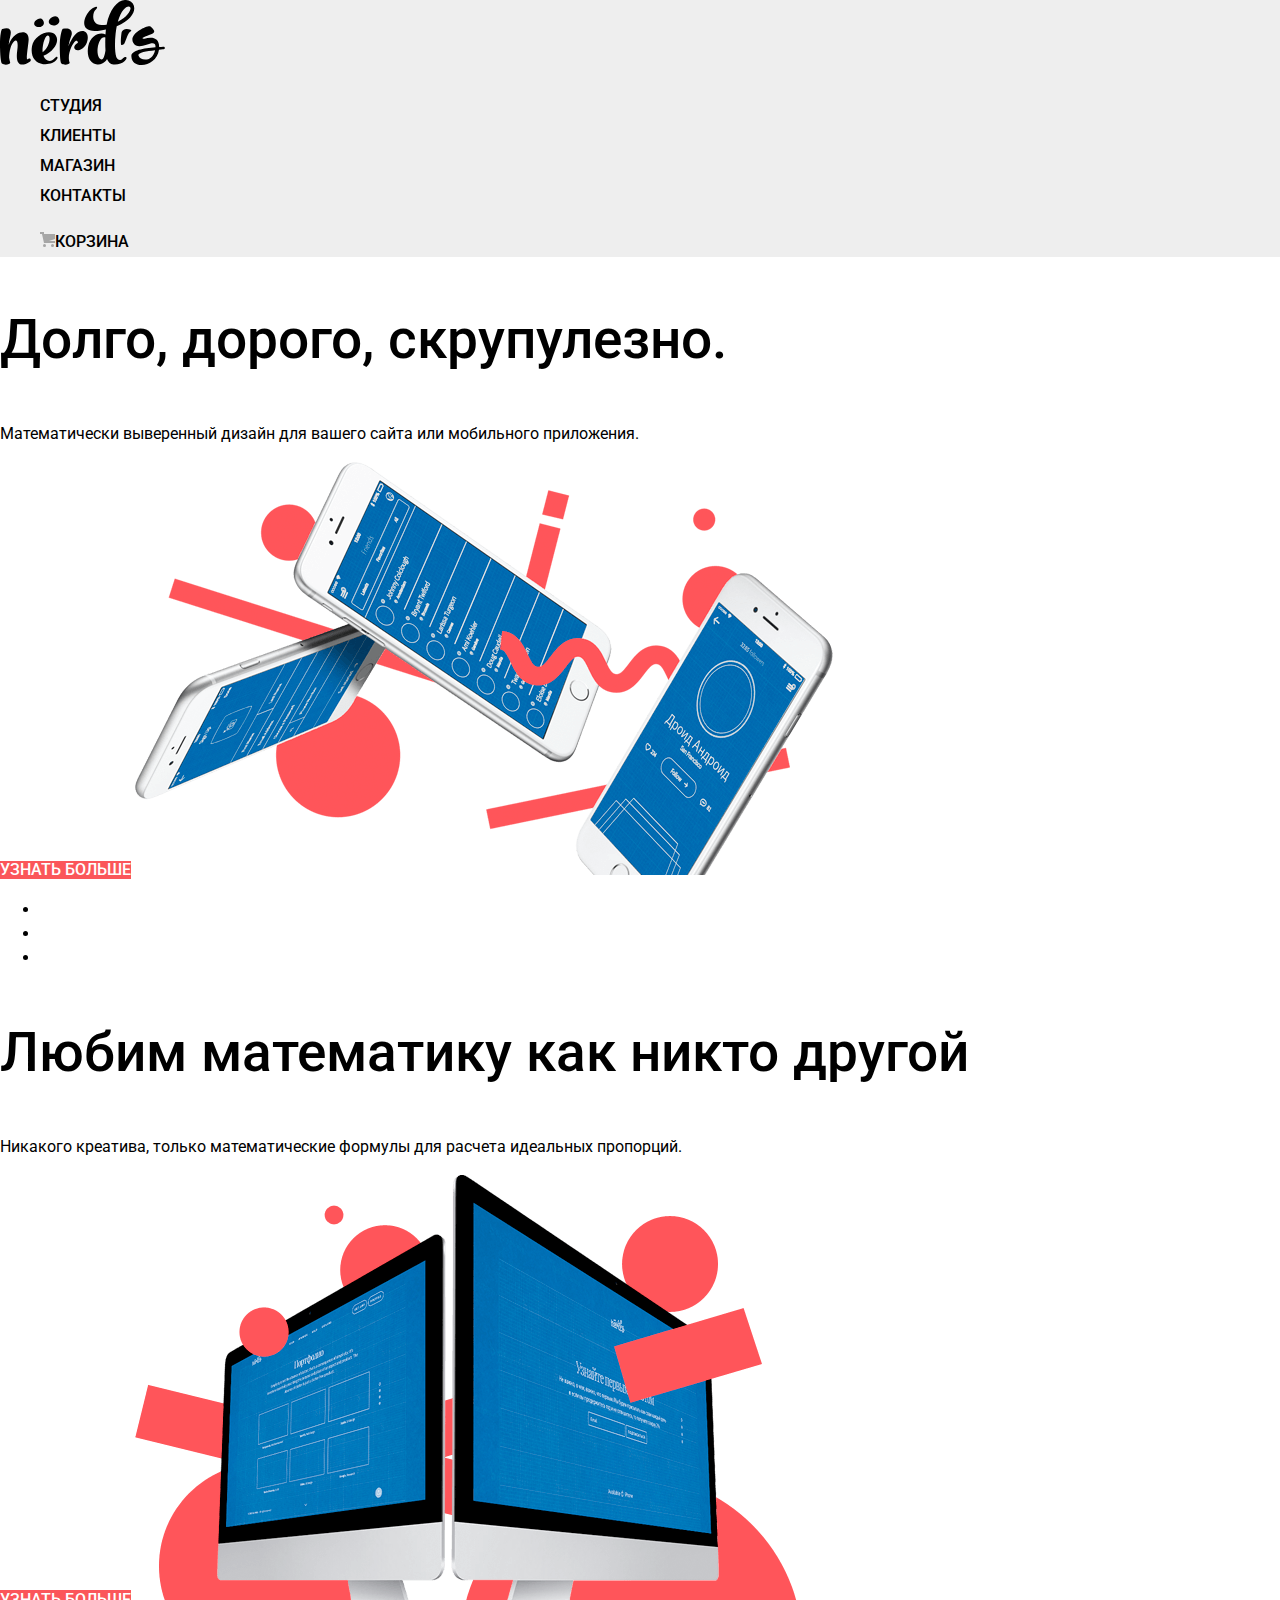
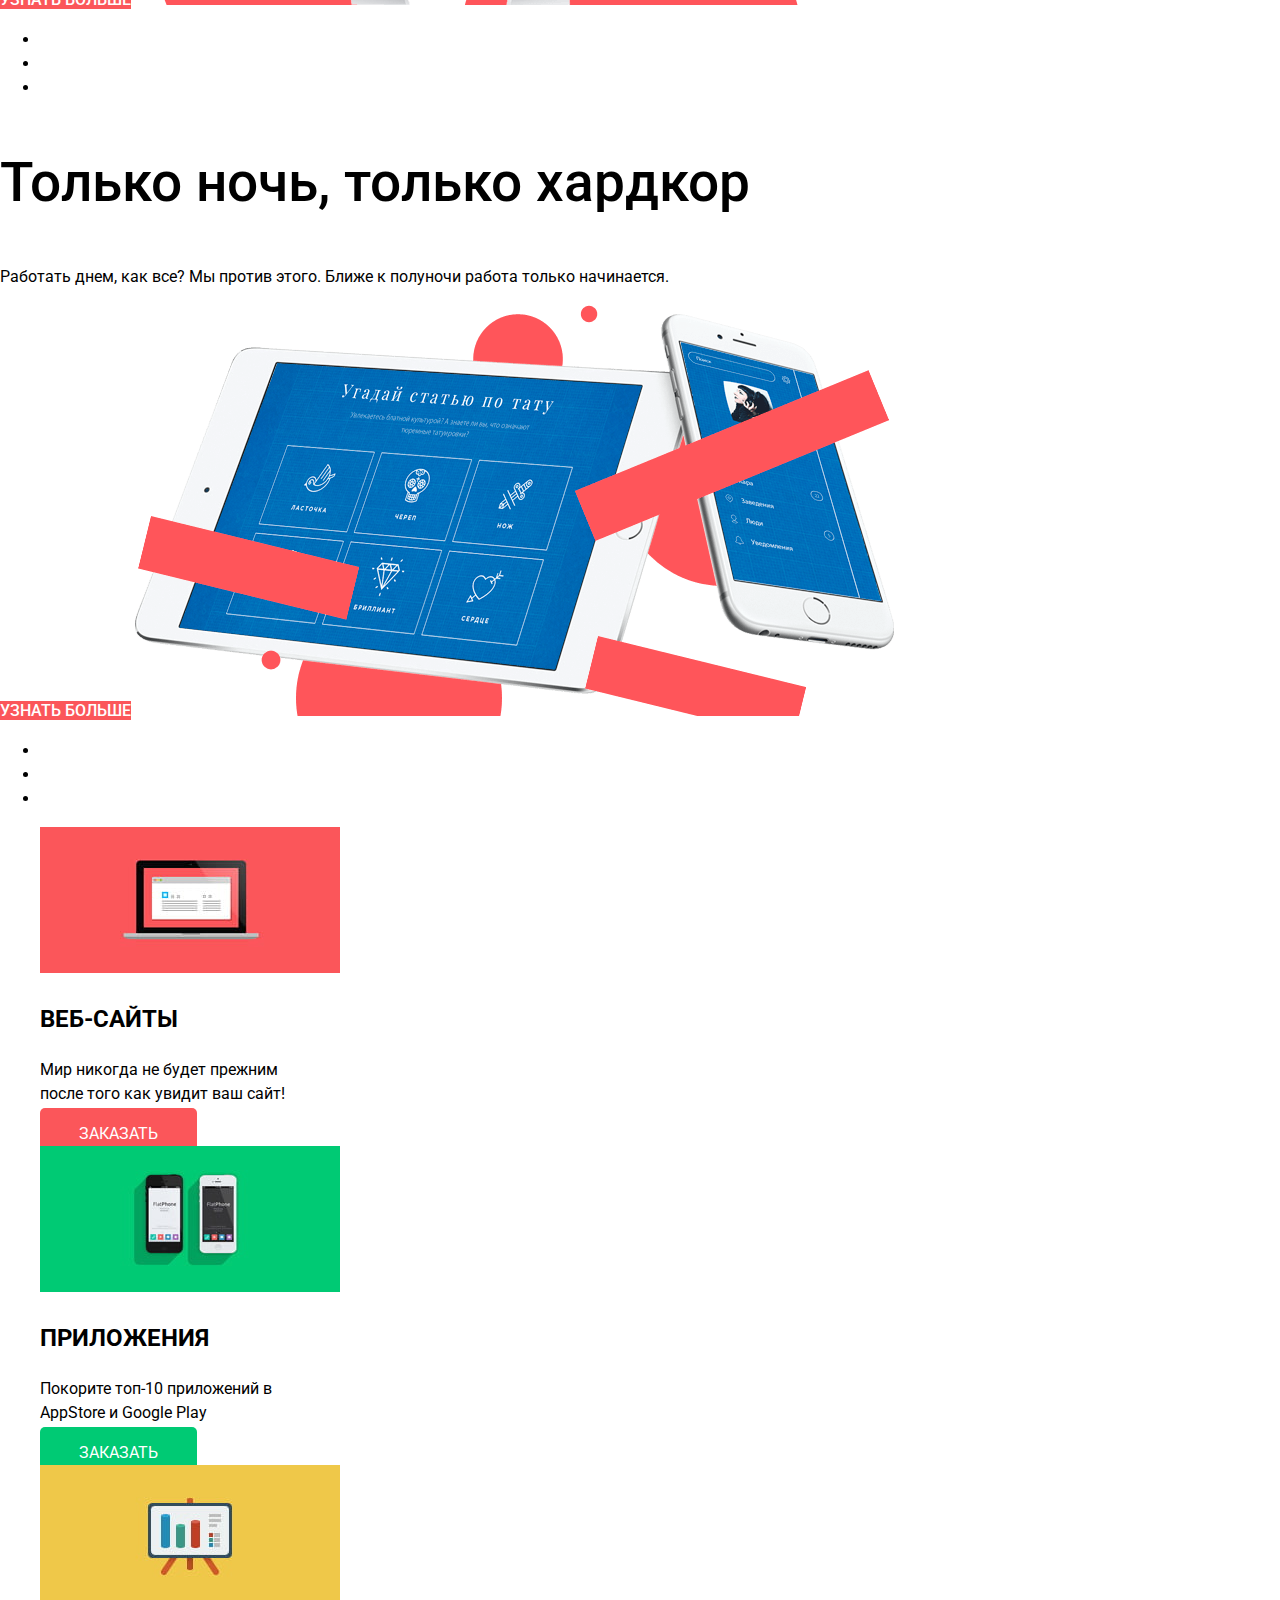
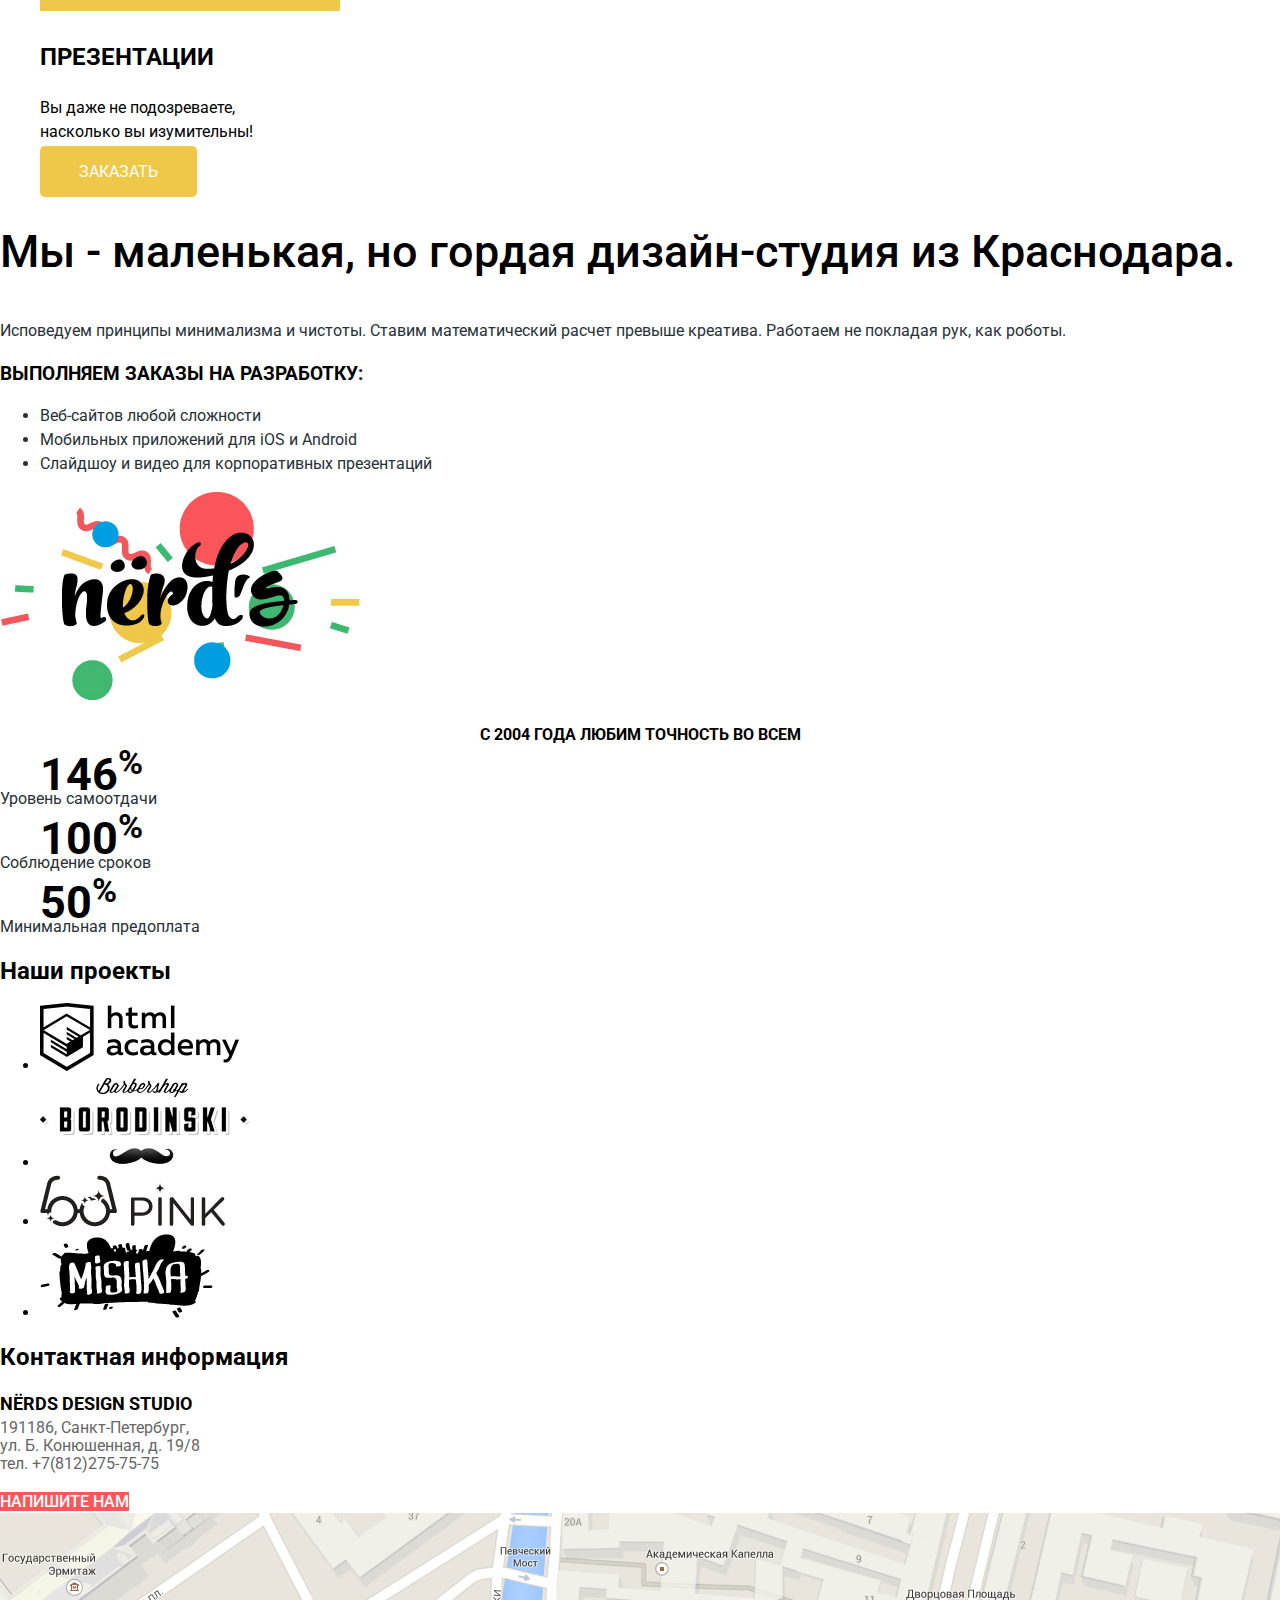
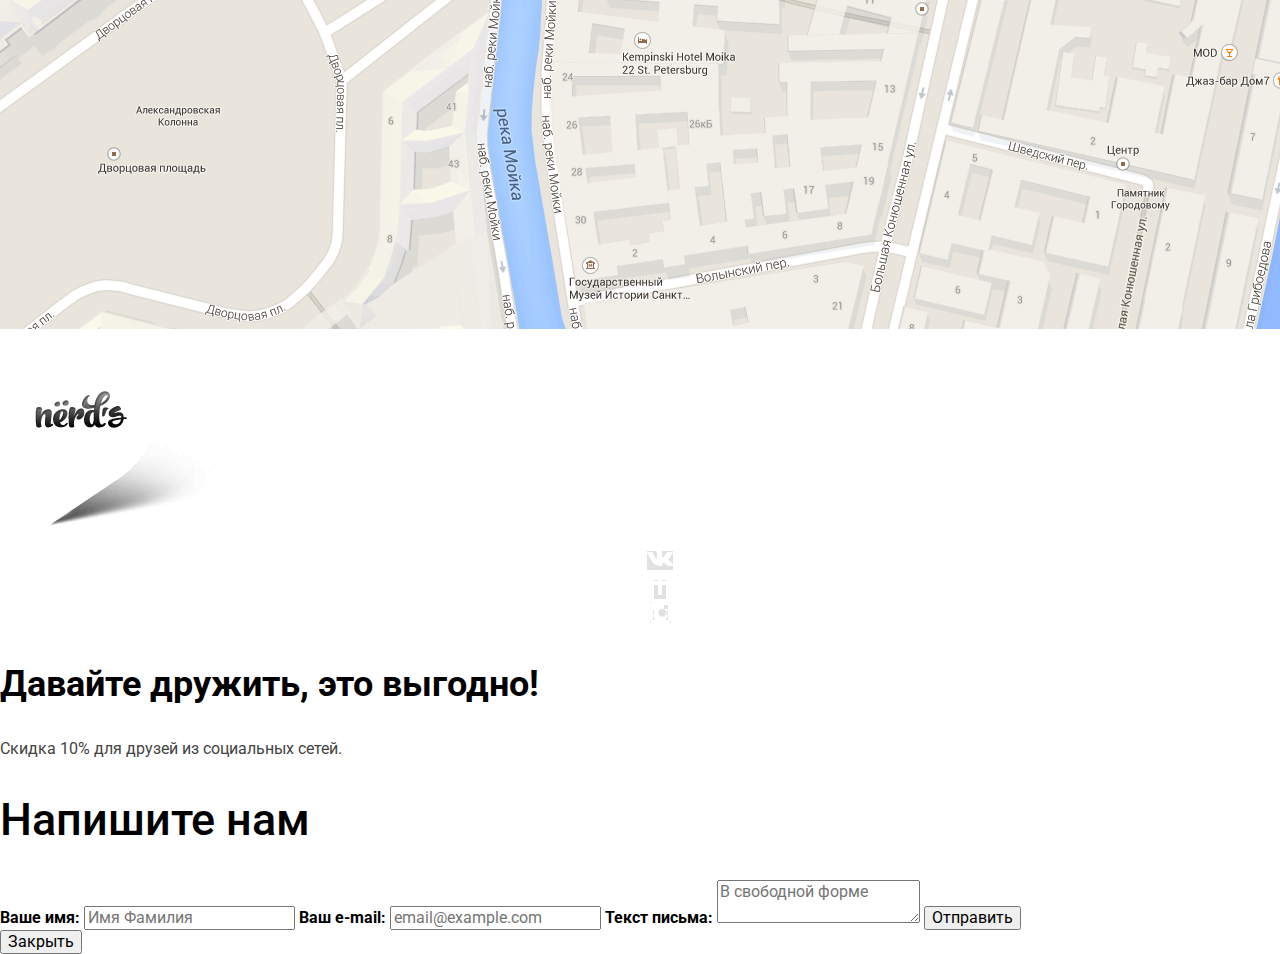
<file: index.html>
<!DOCTYPE html>
<html lang="ru">
  <head>
    <meta charset="utf-8">
    <title>HTML Academy: Нёрдс</title>
    <link href="https://fonts.googleapis.com/css?family=Roboto:400,500,700&display=swap&subset=cyrillic" rel="stylesheet">
    <link href="css/normalize.css" rel="stylesheet">
    <link href="css/style.css" rel="stylesheet">
  </head>
  <body>
    <header class="main-header">
      <nav class="main-navigation">
        <a class="main-navigation-logo">
          <img class="logo" src="img/index-logo.svg" width="165" height="65" alt="Логотип дизайн-студии Нёрдс">
        </a>
        <ul class="site-navigation">
          <li><a href="#">Студия</a></li>
          <li><a href="#">Клиенты</a></li>
          <li><a href="shop.html">Магазин</a></li>
          <li><a href="#">Контакты</a></li>
        </ul>
        <ul class="cart-navigation">
          <li>
            <a href="#"><img class="cart" src="img/cart-icon.svg" witdh="15" height="15" alt="Корзина">Корзина</a>
          </li>
        </ul>
      </nav>
    </header>
    <main>
      <h1 class="visually-hidden" hidden="true">Дизайн-студия: Нёрдс</h1>
      <div class="slides slide-1">
        <p>Долго, дорого, скрупулезно.</p>
        <p>Математически выверенный дизайн для вашего сайта или мобильного приложения.</p>
        <a href="#" type="button">Узнать больше</a>
        <img src="img/slide_window/slide1.png" width="698" height="413" alt="Три мобильных телефона">
        <ul class="pigination-slide">
          <li><a></li>
          <li><a href="#"></a></li>
          <li><a href="#"></a></li>
        </ul>
      </div>
      <div class="slides slide-2">
        <p>Любим математику как никто другой</p>
        <p>Никакого креатива, только математические формулы для расчета идеальных пропорций.</p>
        <a href="#">Узнать больше</a>
        <img src="img/slide_window/slide2.png" width="663" height="430" alt="Два монитора">
        <ul class="pigination-slide">
          <li><a href="#"></a></li>
          <li><a></a></li>
          <li><a href="#"></a></li>
        </ul>
      </div>
      <div class="slides slide-3">
        <p>Только ночь, только хардкор</p>
        <p>Работать днем, как все? Мы против этого. Ближе к полуночи работа только начинается.</p>
        <a href="#">Узнать больше</a>
        <img src="img/slide_window/slide3.png" width="759" height="411" alt="Планшет и мобильный телефон">
        <ul class="pigination-slide">
          <li><a href="#"></a></li>
          <li><a href="#"></a></li>
          <li><a></a></li>
        </ul>
      </div>
      <section class="offers">
        <h2 class="visually-hidden" hidden="true">Предложения</h2>
        <ul class="offers">
          <li class="offer">
            <img src="img/offer-picture-red.jpg" witdh="300" height="146" alt="Веб-Сайты">
            <h3>Веб-Сайты</h3>
            <p>
              Мир никогда не будет прежним<br>
              после того как увидит ваш сайт!
            </p>
            <a class="offer-red" href="shop.html">Заказать</a>
          </li>
          <li class="offer">
            <img src="img/offer-picture-green.jpg" width="300" height="146" alt="Приложения">
            <h3>Приложения</h3>
            <p>
              Покорите топ-10 приложений в<br>
              AppStore и Google Play
            </p>
            <a class="offer-green" href="#">Заказать</a>
          </li>
          <li class="offer">
            <img src="img/offer-picture-yellow.jpg" width="300" height="146" alt="Презентации">
            <h3>Презентации</h3>
            <p>
              Вы даже не подозреваете,<br>
              насколько вы изумительны!
            </p>
            <a class="offer-yellow" href="#">Заказать</a>
          </li>
        </ul>
      </section>
      <section class="advantage">
        <h2 class="visually-hidden" hidden="true">Преимущества</h2>
        <p class="advantage-slogan">Мы - маленькая, но гордая
          дизайн-студия из Краснодара.</p>
        <p>Исповедуем принципы минимализма и чистоты. Ставим математический расчет превыше креатива. Работаем не покладая рук, как роботы.</p>
        <div class="advantage-abilities">
          <h3>Выполняем заказы на разработку:</h3>
          <ul class="advantage-capability">
            <li>Веб-сайтов любой сложности</li>
            <li>Мобильных приложений для iOS и Android</li>
            <li>Слайдшоу и видео для корпоративных презентаций</li>
          </ul>
        </div>
        <div class="advantage-illustration">
          <img src="img/nerds-illustration.png" weight="360" height="208" alt="nёrd`s">
          <p class="statistics">С 2004 года любим точность во всем</p>
            <dl>
              <dd>146<sup>%</sup><dd>
              <dt>Уровень самоотдачи</dt>
            </dl>
            <dl>
              <dd>100<sup>%</sup><dd>
              <dt>Соблюдение сроков</dt>
            </dl>
            <dl>
              <dd>50<sup>%</sup></dd>
              <dt>Минимальная предоплата</dt>
            </dl>
        </div>
      </section>
      <section>
        <h2 class="visually-hidden">Наши проекты</h2>
        <ul>
          <li>
            <a href="#">
              <img src="img/htmlacademy-logo.png" width="199" height="68" alt="Лого html Academy">
            </a>
          </li>
          <li>
            <a href="#">
              <img src="img/borodinski-logo.png" width="209" height="90" alt="Лого Бородинский">
            </a>
          </li>
          <li>
            <a href="#">
              <img src="img/pink-logo.png" width="185" height="52" alt="Лого Pink">
            </a>
          </li>
          <li>
            <a href="#">
              <img src="img/mishka-logo.png" width="173" height="84" alt="Лого Mishka">
            </a>
          </li>
        </ul>
      </section>
    </main>
    <footer>
      <section class="contacts">
        <h2 class="visually-hidden">Контактная информация</h2>
        <p>
          <span>Nёrds design studio</span><br>
          191186, Санкт-Петербург,<br>
          ул. Б. Конюшенная, д. 19/8<br>
          тел. +7(812)275-75-75<br>
        </p>
        <a href="#" class="button">Напишите нам</a>
        <img src="img/map.png" wieght="1440" height="416" alt="Карта">
        <img src="img/map-marker.png" wieght="231" height="190" alt="Нёрдс">
      </section>
      <div class="footer-social">
        <ul>
          <li>
            <a class="social-button" href="#" aria-label="Вконтакте" alt="Лого-Вконтакте">
              <img src="img/vk-icon.svg" weight="26" height="15">
            </a>
          </li>
          <li>
            <a class="social-button" href="#" aria-label="Фейсбук" alt="Лого-Фейсбук">
              <img src="img/fb-icon.svg" weight="12" height="22">
            </a>
          </li>
          <li>
            <a href="#" aria-label="Инстаграм" alt="Лого-Инстаграм">
              <img class="social-button" src="img/insta-icon.svg" weight="21" height="21">
            </a>
          </li>
        </ul>
      </div>
      <div class="footer-friendship">
        <p>Давайте дружить, это выгодно!</p>
        <p>Скидка 10% для друзей из социальных сетей.</p>
      </div>
    </footer>

    <section class="modal">
      <h2>Напишите нам</h2>
      <form class="modal-connection" action="index.html" method="post" autocomplete="on">
        <label for="name">Ваше имя:</label>
        <input type="text" id="name" name="name" placeholder="Имя Фамилия" required>
        <label for="email">Ваш e-mail:</label>
        <input type="email" name="email" id="email" placeholder="email@example.com" required>
        <label for="letter">Текст письма:</label>
        <textarea id="letter" name="letter" placeholder="В свободной форме" required></textarea>
        <button type="submit">Отправить</button>
      </form>
      <button class="modal-close" type="button">Закрыть</button>
    </section>

  </body>
</html>
</file>
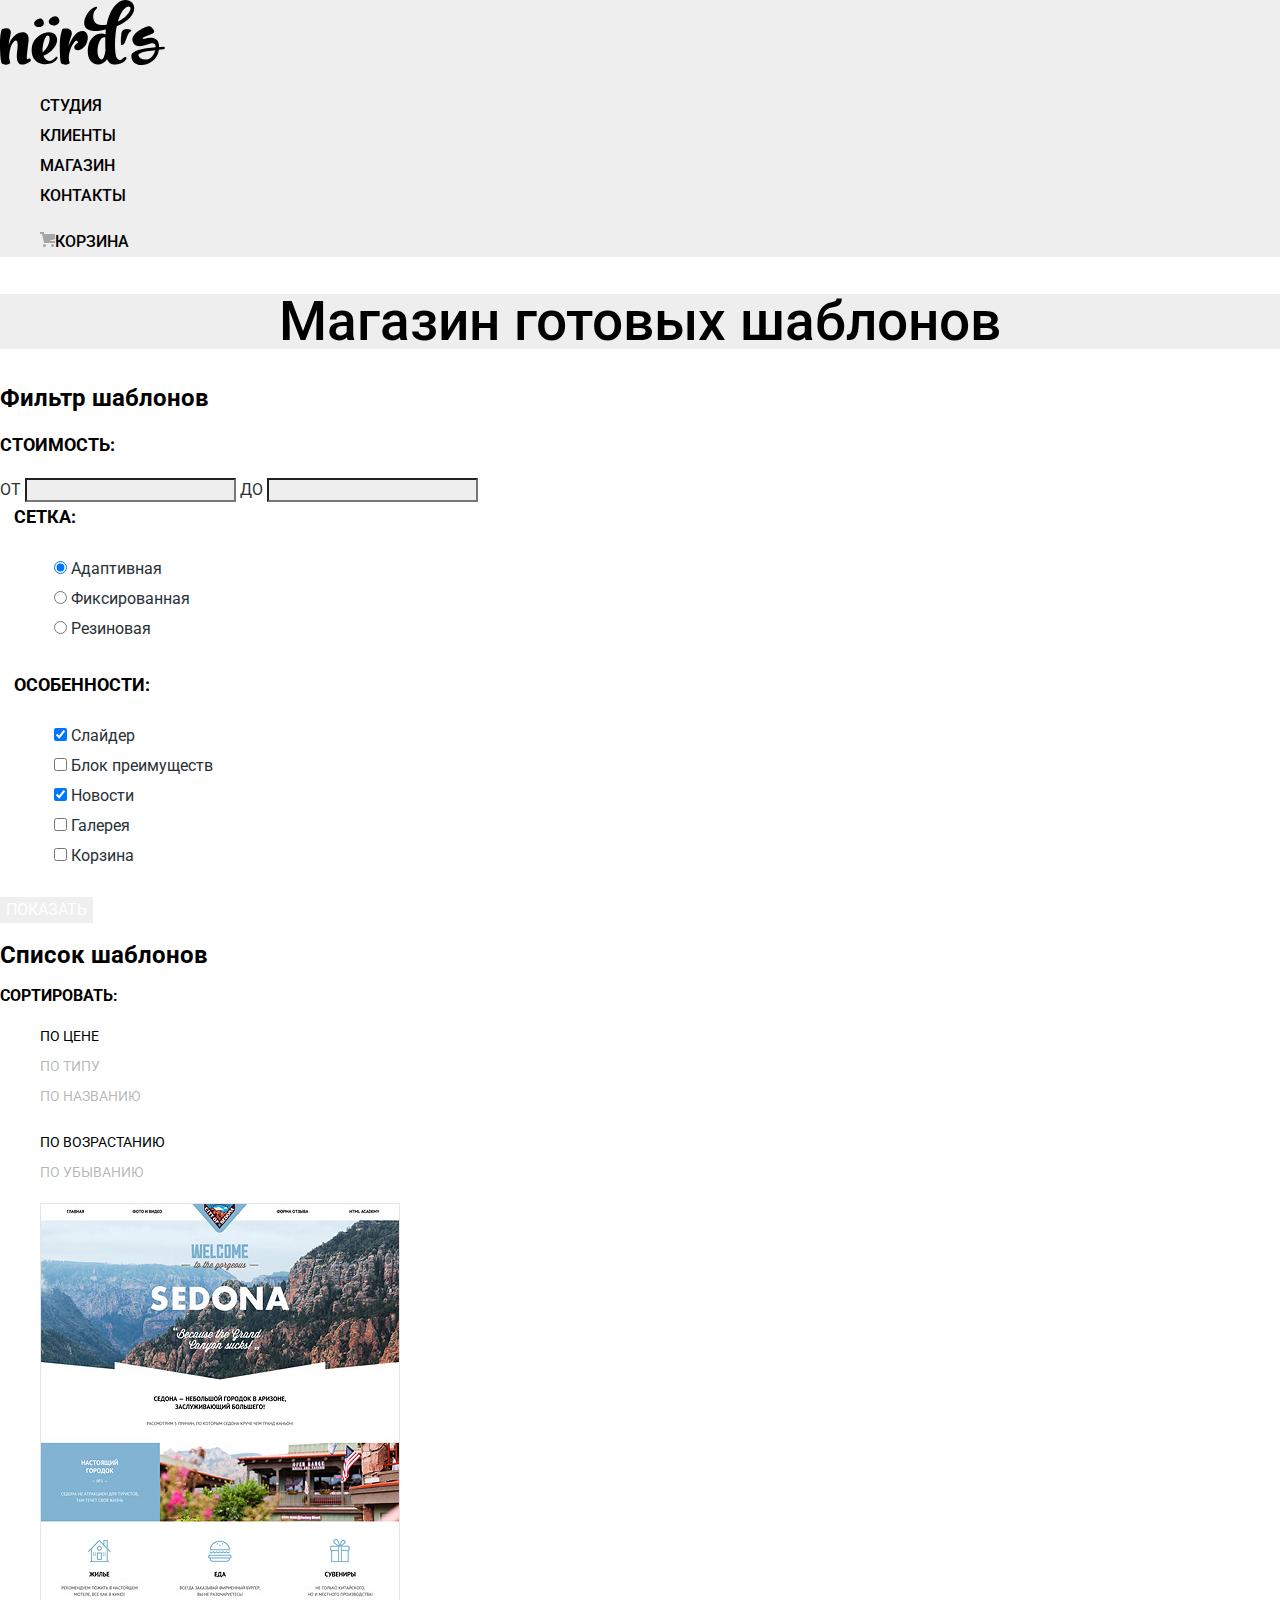
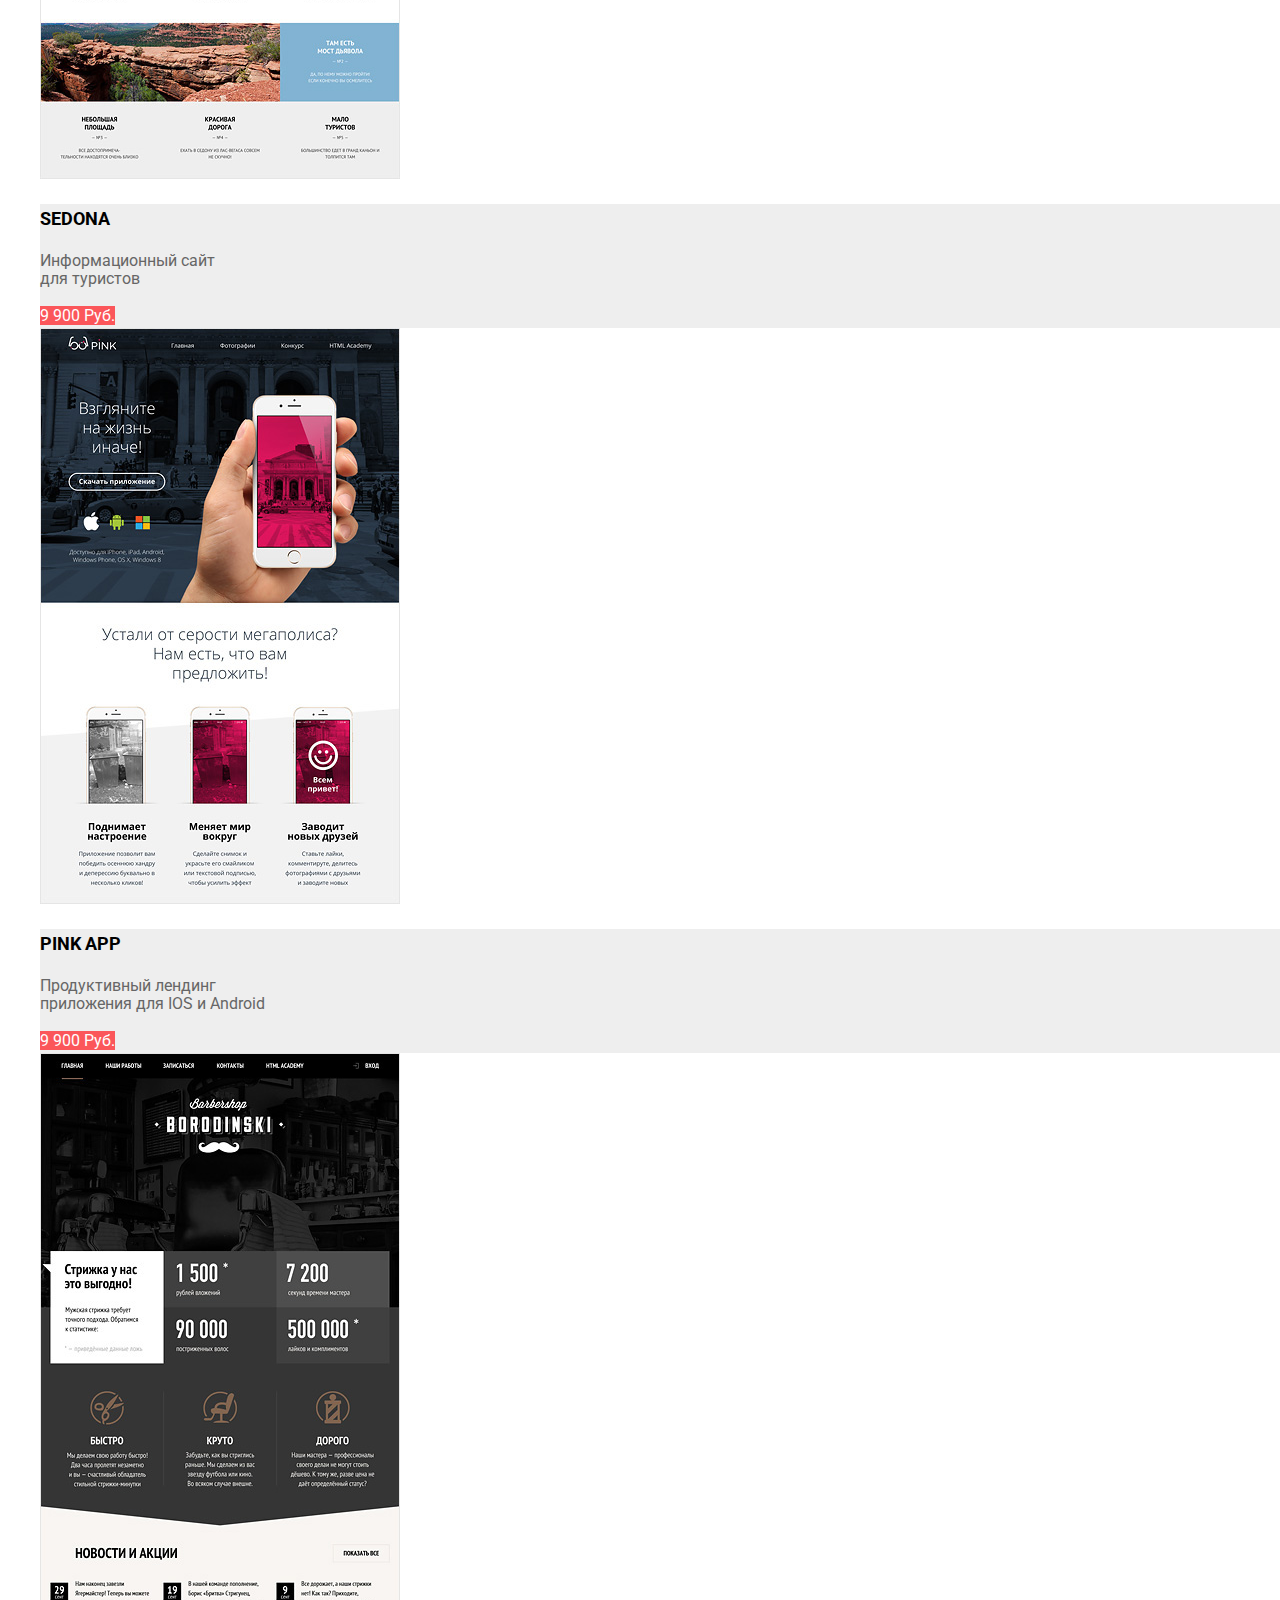
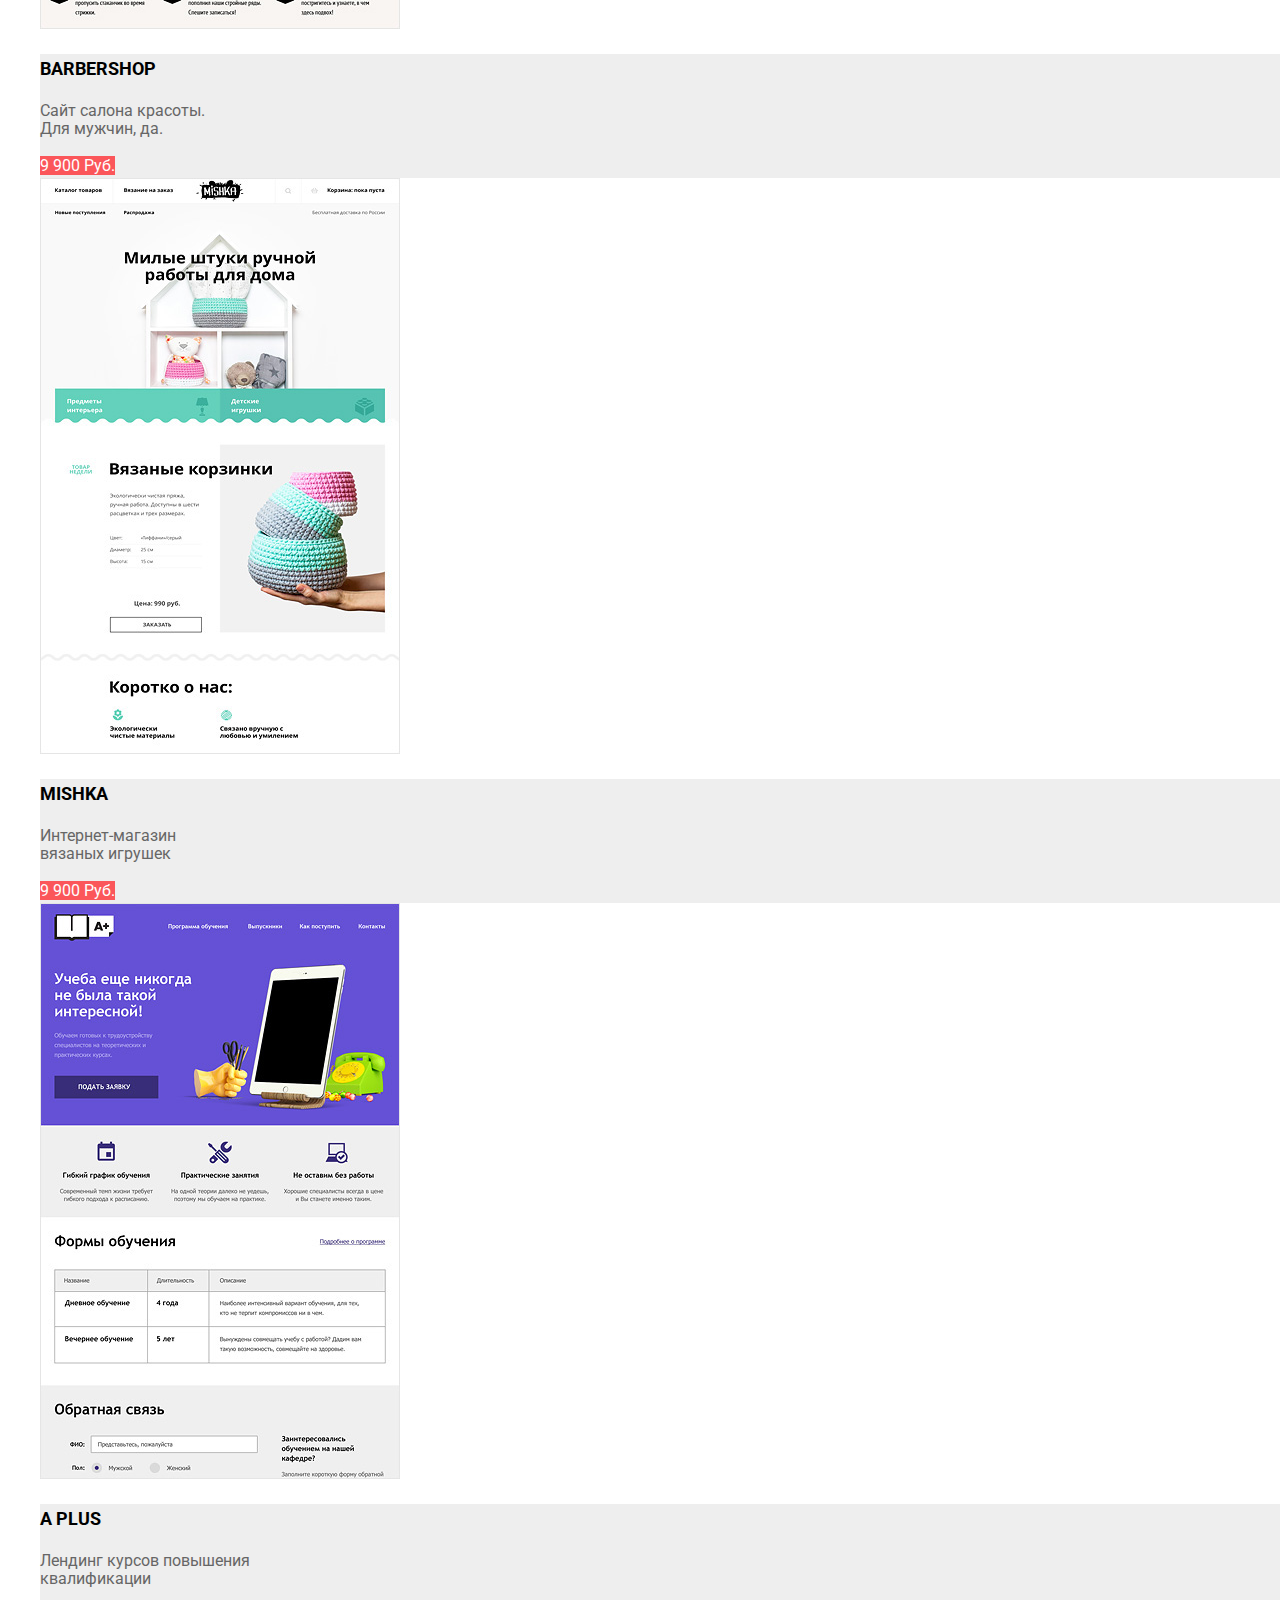
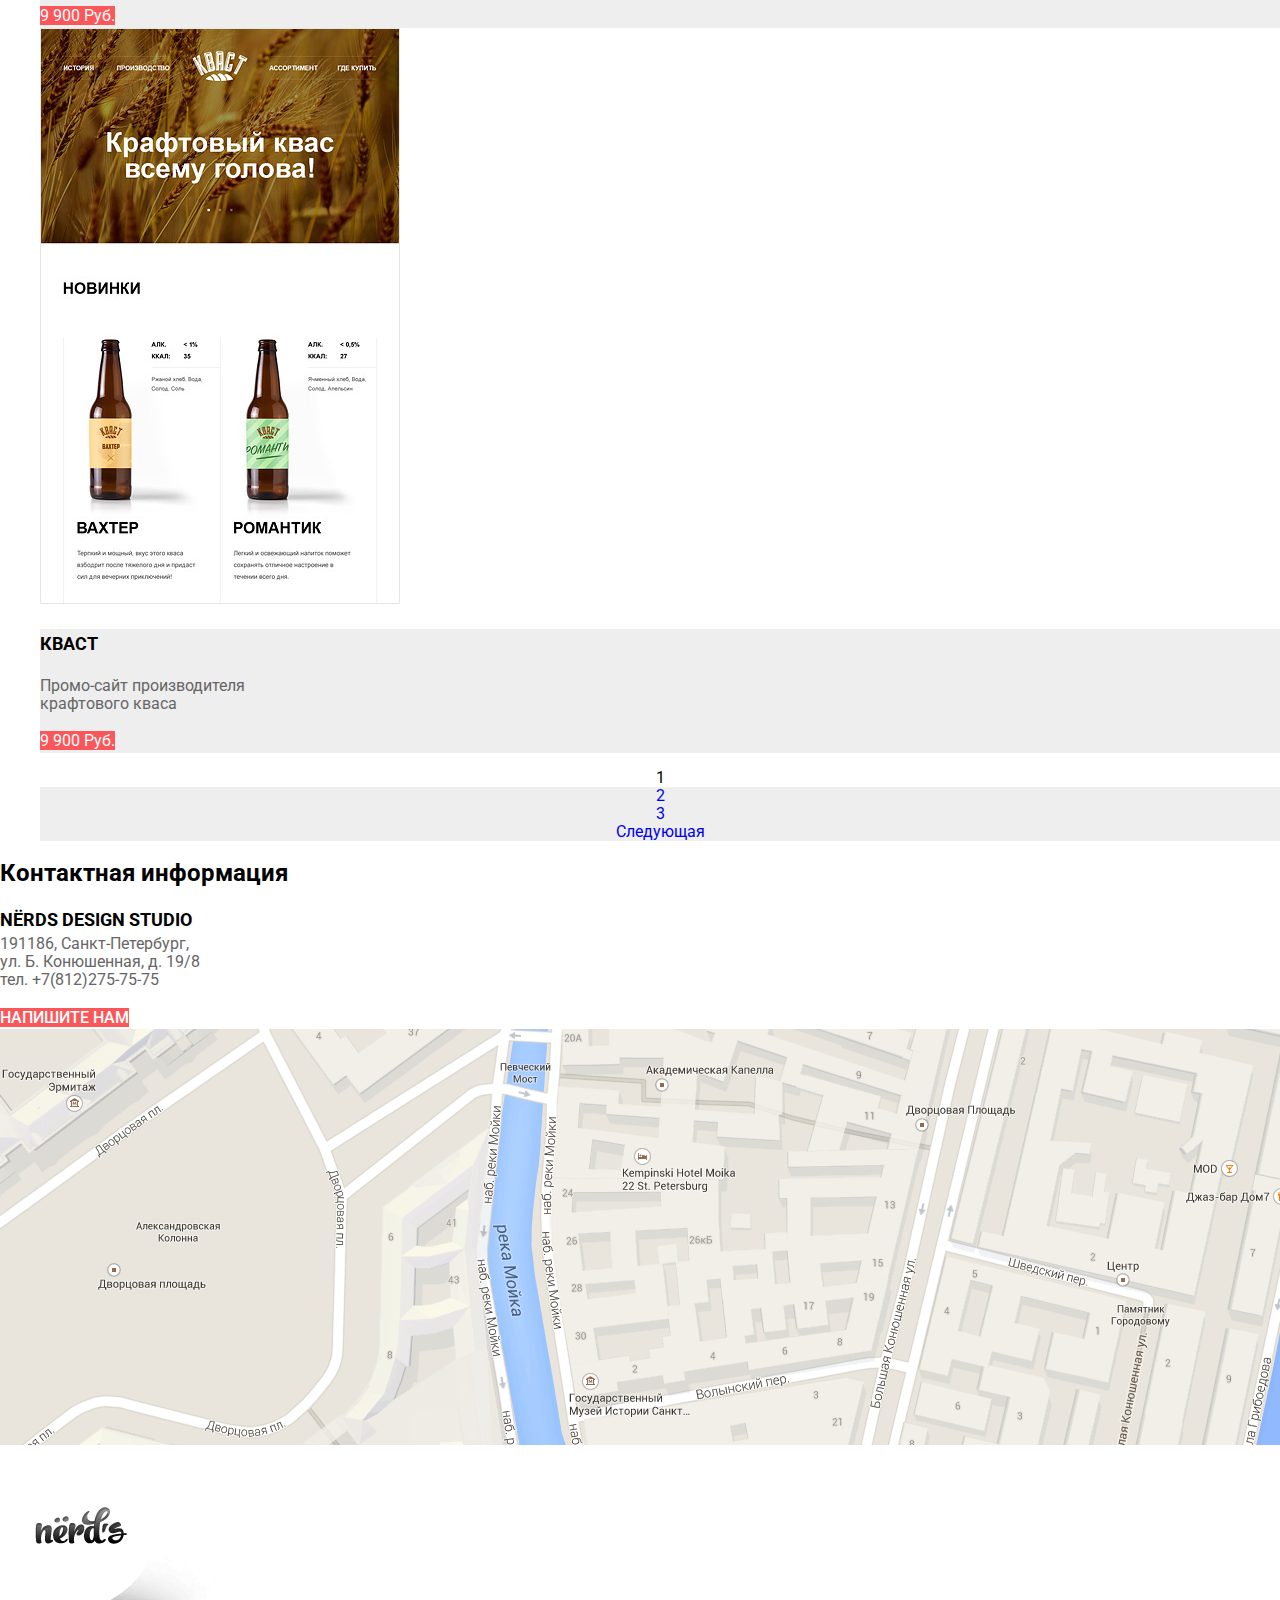
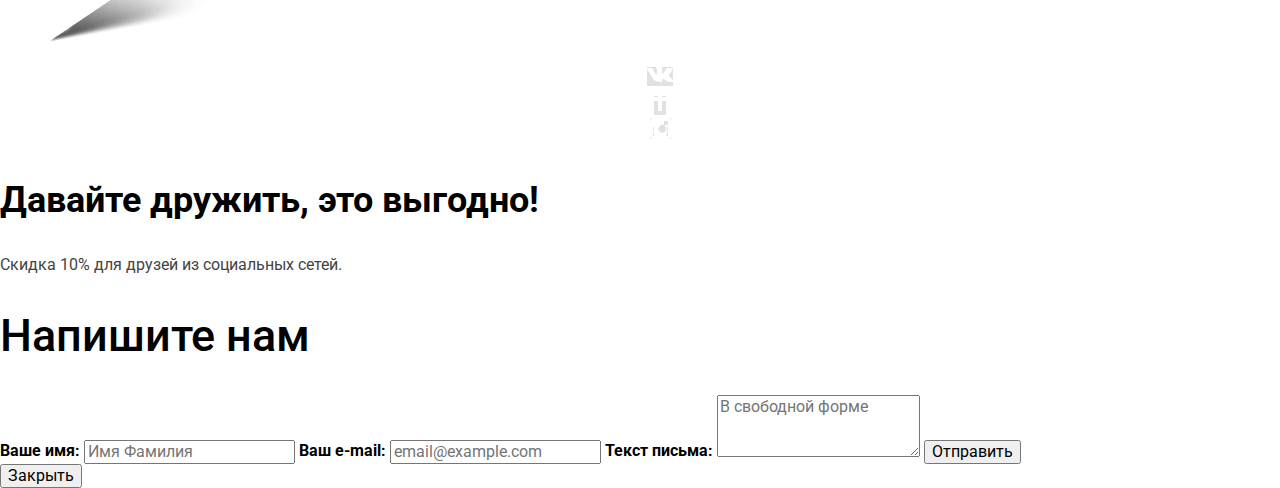
<file: shop.html>
<!DOCTYPE html>
<html lang="ru">
  <head>
    <meta charset="utf-8">
    <title>HTML Academy: Нёрдс</title>
    <link href="https://fonts.googleapis.com/css?family=Roboto:400,500,700&display=swap&subset=cyrillic" rel="stylesheet">
    <link href="css/normalize.css" rel="stylesheet">
    <link rel="stylesheet" href="css/style.css">
  </head>
  <body class="inner-page">
    <header class="main-header">
      <nav class="main-navigation">
        <a href="index.html">
          <img class="logo" src="img/index-logo.svg" width="165" height="65" alt="Логотип дизайн-студии Нёрдс">
        </a>
        <ul class="site-navigation">
          <li><a href="#">Студия</a></li>
          <li><a href="#">Клиенты</a></li>
          <li class="site-navigation-current"><a href="shop.html">Магазин</a></li>
          <li><a href="#">Контакты</a></li>
        </ul>
        <ul class="cart-navigation">
          <li>
            <a href="#"><img class="cart" src="img/cart-icon.svg" witdh="15" height="15" alt="Корзина">Корзина</a>
          </li>
        </ul>
      </nav>
    </header>
    <main>
      <h1 class="page-title">Магазин готовых шаблонов</h1>
      <section class="filters">
        <h2 class="visually-hidden">Фильтр шаблонов</h2>
        <div class="cost">
          <p>Стоимость:</p>
          <div>
            <div class="range-slider">
              <div class="scale">
                <span class="range-slider-pin-min"></span>
                <span class="active-scale"></span>
                <span class="range-slider-pin-max"></span>
              </div>
            </div>
            <div class="number-field">
              <label for="number-field">от</label>
              <input type="number" name="min" id="number-field" min="0" max="25 000">
              <label for="number-field">до</label>
              <input type="number" name="max" id="number-field" min="0" max="25 000">
            </div>
          </div>
          <form class="filter" action="#" method="get">
          <fieldset>
          <legend>Сетка:</legend>
            <ul>
              <li>
                <input type="radio" name="net" value="adaptive" checked id="adaptive">
                <label for="adaptive">Адаптивная</label>
              </li>
              <li>
                <input type="radio" name="net" value="fixed" id="fixed">
                <label for="fixed">Фиксированная</label>
              </li>
              <li>
                <input type="radio" name="net" value="rubber" id="rubber">
                <label for="rubber">Резиновая</label>
              </li>
            </ul>
          </fieldset>
          <fieldset>
            <legend>Особенности:</legend>
            <ul>
              <li>
                <input type="checkbox" name="slider" id="slider-field" checked>
                <label for="slider-field">Слайдер</label>
              </li>
              <li>
                <input type="checkbox" name="advantage" id="advantage-field">
                <label for="advantage-field">Блок преимуществ</label>
              </li>
              <li>
                <input type="checkbox" name="news" id="news-field" checked>
                <label for="news-field">Новости</label>
              </li>
              <li>
                <input type="checkbox" name="gallery" id="gallery-field">
                <label for="gallery-field">Галерея</label>
              </li>
              <li>
                <input type="checkbox" name="basket" id="basket-field">
                <label for="basket-field">Корзина</label>
              </li>
            </ul>
          </fieldset>
          <button class="filter-button button" type="submit">Показать</button>
        </form>
        </div>
      </section>
      <section class="catalog">
        <h2 class="visually-hidden">Список шаблонов</h2>
        <div class="filter">
          <p>Сортировать:</p>
          <ul>
            <li class="filter-current">
              <a class="filter-current">По цене</a>
            </li>
            <li>
              <a href="#">По типу</a>
            </li>
            <li>
              <a href="#">По названию</a>
            </li>
          </ul>
          <ul>
            <li class="filter-current">
              <a class="arow-up" href="#">по возрастанию</a>
            </li>
            <li>
              <a class="arow-down" href="#">по убыванию</a>
            </li>
          </ul>
        </div>
        <ul class="catalog-list">
          <li>
            <a href="#">
              <img src="img/img-sedona.jpg" width="360" height="576" alt="Sedona">
            </a>
            <div>
              <h3>Sedona</h3>
              <p>
                Информационный сайт<br>
                для туристов
              </p>
              <span>9 900 Руб.</span>
            </div>
          </li>
          <li>
            <a href="#">
              <img src="img/img-pink.jpg" width="360" height="576" alt="Pink App">
            </a>
            <div>
              <h3>Pink App</h3>
              <p>
                Продуктивный лендинг<br>
                приложения для IOS и Android
              </p>
              <span>9 900 Руб.</span>
            </div>
          </li>
          <li>
            <a href="#">
              <img src="img/img-barbershop.jpg" width="360" height="576" alt="Barbershop">
            </a>
            <div>
              <h3>Barbershop</h3>
              <p>
                Сайт салона красоты.<br>
                Для мужчин, да.
              </p>
              <span>9 900 Руб.</span>
            </div>
          </li>
          <li>
            <a href="#">
              <img src="img/img-mishka.jpg" width="360" height="576" alt="Mishka">
            </a>
            <div>
              <h3>Mishka</h3>
              <p>
                Интернет-магазин<br>
                вязаных игрушек
              </p>
              <span>9 900 Руб.</span>
            </div>
          </li>
          <li>
            <a href="#">
              <img src="img/img-aplus.jpg" width="360" height="576" alt="A Plus">
            </a>
            <div>
              <h3>A Plus</h3>
              <p>
                Лендинг курсов повышения<br>
                квалификации
              </p>
              <span>9 900 Руб.</span>
            </div>
          </li>
          <li>
            <a href="#">
              <img src="img/img-kvast.jpg" width="360" height="576" alt="Кваст">
            </a>
            <div>
              <h3>Кваст</h3>
              <p>
                Промо-сайт производителя<br>
                крафтового кваса
              </p>
              <span>9 900 Руб.</span>
            </div>
          </li>
        </ul>
      </section>
      <ul class="pagination-list">
        <li class="pagination-item pagination-item-current">
          <a>1</a>
        </li>
        <li class="pagination-item">
          <a href="#">2</a>
        </li>
        <li class="pagination-item">
          <a href="#">3</a>
        </li>
        <li class="pagination-item">
          <a href="#">Следующая</a>
        </li>
      </ul>
      </section>
    </main>
    <footer>
      <section class="contacts">
        <h2 class="visually-hidden">Контактная информация</h2>
        <p>
          <span>Nёrds design studio</span><br>
          191186, Санкт-Петербург,<br>
          ул. Б. Конюшенная, д. 19/8<br>
          тел. +7(812)275-75-75<br>
        </p>
        <a href="#" class="button">Напишите нам</a>
        <img src="img/map.png" wieght="1440" height="416" alt="Карта">
        <img src="img/map-marker.png" wieght="231" height="190" alt="Нёрдс">
      </section>
      <div class="footer-social">
        <ul>
          <li>
            <a class="social-button" href="#" aria-label="Вконтакте" alt="Лого-Вконтакте">
              <img src="img/vk-icon.svg" weight="26" height="15">
            </a>
          </li>
          <li>
            <a class="social-button" href="#" aria-label="Фейсбук" alt="Лого-Фейсбук">
              <img src="img/fb-icon.svg" weight="12" height="22">
            </a>
          </li>
          <li>
            <a href="#" aria-label="Инстаграм" alt="Лого-Инстаграм">
              <img class="social-button" src="img/insta-icon.svg" weight="21" height="21">
            </a>
          </li>
        </ul>
      </div>
      <div class="footer-friendship">
        <p>Давайте дружить, это выгодно!</p>
        <p>Скидка 10% для друзей из социальных сетей.</p>
      </div>
    </footer>

    <section class="modal">
      <h2>Напишите нам</h2>
      <form class="modal-connection" action="index.html" method="post" autocomplete="on">
        <label for="name">Ваше имя:</label>
        <input type="text" id="name" name="name" placeholder="Имя Фамилия" required>
        <label for="email">Ваш e-mail:</label>
        <input type="email" name="email" id="email" placeholder="email@example.com" required>
        <label for="letter">Текст письма:</label>
        <textarea id="letter" name="letter" rows="3" placeholder="В свободной форме" required></textarea>
        <button type="submit">Отправить</button>
      </form>
      <button class="modal-close" type="button">Закрыть</button>
    </section>

  </body>
</html>
</file>
<file: css/style.css>
body {
  margin: 0;
  padding-right: 0;

  font-family: "Roboto", "Arial", sans-serif;

  font-size: 16px;
  font-weight: 400;
  line-height: 24px;
}

a {
  text-decoration: none;
}

.button {
  font: inherit;

  text-align: center;
  color: #ffffff;
  vertical-align: middle;
  text-transform: uppercase;
  border: none;
}

.main-navigation {
  font-weight: 500;
  line-height: 30px;
  text-transform: uppercase;

  background-color: #eeeeee;
}

.site-navigation,
.cart-navigation {
  list-style: none;
}

.site-navigation a,
.cart-navigation a {
  color: #000000;
}

.site-navigation a:hover,
.site-navigation a:focus,
.cart-navigation a:hover,
.cart-navigation a:focus {
  color: #fb565a;
}

.site-navigation a:active,
.cart-navigation a:active {
  color: rgba(0, 0, 0, 0.3);
}

.slides p:first-child {
  font-size: 55px;
  font-weight: 500;
  line-height: 55px;
}

.slides a {
  font-weight: 500;
  line-height: 18px;
  text-transform: uppercase;
  text-align: center;
  color: #ffffff;

  background-color: #fb565a;
}

.offers {
  list-style: none;
}

.offers {
  text-align: left;
}

.offer h3 {
  font-size: 24px;
  font-weight: bold;
  line-height: 30px;
  text-transform: uppercase;
}

.offer a {
  padding: 16px 39px;

  line-height: 16px;
  text-align: center;
  text-transform: uppercase;
  color: #ffffff;

  background-color: #000000;
  border-radius: 5px;
}

.offer .offer-red {
  background-color: #fb565a;
}

.offer .offer-green {
  background-color: #00ca74;
}

.offer .offer-yellow {
  background-color: #efc84a;
}

.advantage .advantage-slogan {
  font-size: 45px;
  font-weight: 500;
  line-height: 45px;
  text-align: left;
  color: #000000;
}

.advantage p {
  color: #283136;
}
.advantage .advantage-abilities {
  color: #283136;
}

.advantage h3 {
  font-weght: bold;
  text-transform: uppercase;
  color: #000000;
}

.advantage-illustration .statistics {
  font-weight: bold;
  text-align: center;
  text-transform: uppercase;
  color: #000000;
}

.advantage-illustration dd {
  font-size: 45px;
  font-weight: bold;
  text-align: left;
}

.advantage-illustration dt {
  color: #283136;
}

.contacts span {
  font-size: 18px;
  font-weight: bold;
  line-height: 30px;
  text-transform: uppercase;
  color: #000000;
}

.contacts p {
  line-height: 18px;
  color: #666666;
}

.contacts .button {
  font-weight: 500;
  line-height: 18px;
  text-align: center;
  text-transform: uppercase;
  color: #ffffff;

  background-color: #fb565a;
}

.inner-page h1 {
  font-size: 55px;
  font-weight: 500;
  line-height: 55px;
  text-align: center;

  background-color: #eeeeee;
}

.cost p {
  font-size: 18px;
  font-weight: bold;
  line-height: 30px;
  text-transform: uppercase;
}

.number-field label {
  line-height: 22px;
  text-transform: uppercase;
  color: #283136;
}

.cost .range-slider,
.number-field input {
  background-color: #eeeeee;
}

.filter fieldset {
  border: none;
}

.filter legend {
  font-size: 18px;
  font-weight: bold;
  line-height: 30px;
  text-transform: uppercase;
}

.filter ul {
  list-style: none;
  line-height: 30px;
  color: #283136;
}

.filter-button .button {
  line-height: 20px;
  text-align: center;
}

.filter p {
  front-size: 18px;
  font-weight: bold;
  line-height: 18px;
  text-transform: uppercase;
  color: #000000;
}

.filter a {
  font-size: 14px;
  line-height: 18px;
  text-transform: uppercase;
  color: rgba(0, 0, 0, 0.3);
}

.filter-current a {
  color: #000000;
}

.catalog-list {
  list-style: none;
}

.catalog-list div{
  background-color: #eeeeee;
}
.catalog h3 {
  font-size: 18px;
  font-weight: bold;
  line-height: 30px;
  text-transform: uppercase;
}

.catalog-list p {
  line-height: 18px;
  color: #666666;
}

.catalog span {
  line-height: 18px;
  color: #ffffff;

  background-color: #fb565a;
}

.pagination-list {
  list-style: none;
}

.pagination-list .pagination-item {
  line-height: 18px;
  text-align: center;

  background-color: #eeeeee;
}
.pagination-list .pagination-item-current {
  background-color: #ffffff;
}

.footer-social ul{
  list-style: none;
  text-align: center;
}

.footer-social .social-button {
  background-color: #e1e1e1;}

.footer-social .social-button:hover,
.footer-social .social-button:focus {
  background-color: #e74246;
}

.footer-social .social-button:active {
  color: rgba(0, 1, 1, 0.1)

  background-color: #d7373b;
}

.footer-friendship p {
  text-align: left;
}

.footer-friendship p:first-child {
  font-size: 36px;
  font-weight: bold;
  line-height: 36px;
  color: #000000;
}

.footer-friendship p {
  line-height: 22px;
  color: #444444;
}

.modal h2 {
  font-size: 45px;
  font-weight: 500;
  line-height: 45px;
}

.modal form {
  font-weight: bold;
  line-height: 18px;
}

.modal placeholder {
  color: rgba(68, 68, 68, 0.5);
}
</file>
